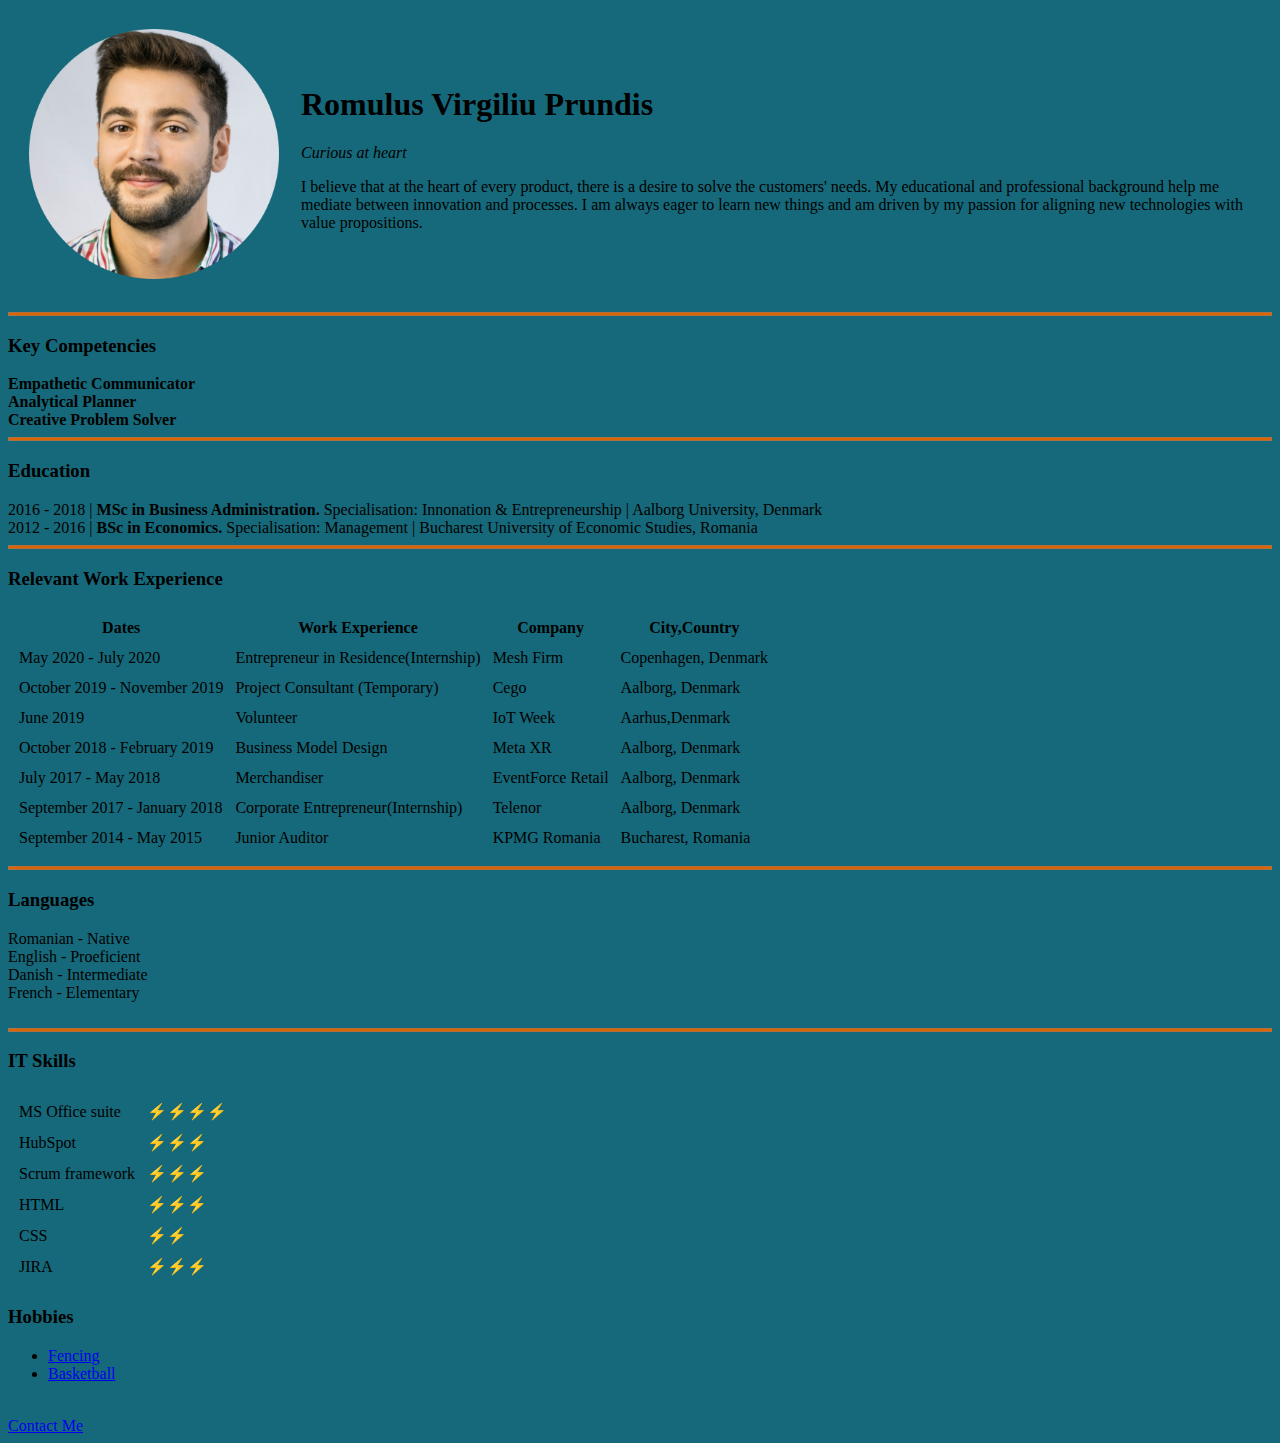
<file: index.html>
<!DOCTYPE html>
<html lang="en" dir="ltr">

<head>
  <meta charset="utf-8">
  <title>RVP_CV</title>

  <style>
  body{
    background-color: #16697a;
  }

  hr {
   background-color: #db6400;
   border-style: dotted;
   height: 2px;

  

   </p>
 }
 img {height: 250px;}
  </style>


</head>

<body>
  <table cellspacing="20">
    <tr>
      <td><img src="eu.png" alt="RVP"></td>
      <td>
        <h1>Romulus Virgiliu Prundis</h1>
        <p>
          <em>Curious at heart</em>
        </p>
        <p>I believe that at the heart of every product, there is a desire to solve the customers' needs.
          My educational and professional background help me mediate between innovation and processes.
          I am always eager to learn new things and am driven by my passion for aligning new technologies with value propositions.</p>
      </td>
    </tr>
  </table>

  <hr size"3" noshade>

  <h3>Key Competencies</h3>
  <ls><strong>Empathetic Communicator</strong></ls>
  <br />
  <ls><strong>Analytical Planner</strong></ls>
  <br />
  <ls><strong>Creative Problem Solver</strong></ls>
  <hr size"3" noshade>

  <h3>Education</h3>
  <ls>2016 - 2018 | <strong>MSc in Business Administration.</strong> Specialisation: Innonation & Entrepreneurship | Aalborg University, Denmark</ls>
  <br />
  <ls>2012 - 2016 | <strong>BSc in Economics.</strong> Specialisation: Management | Bucharest University of Economic Studies, Romania</ls>
  <hr size"3" noshade>


  <h3>Relevant Work Experience</h3>

  <table cellspacing="10">
    <thead>
      <tr>
        <th>Dates</th>
        <th>Work Experience</th>
        <th>Company</th>
        <th>City,Country</th>
      </tr>
    </thead>
    <tr>
      <td>May 2020 - July 2020</td>
      <td> Entrepreneur in Residence(Internship)</td>
      <td>Mesh Firm</td>
      <td>Copenhagen, Denmark</td>
    </tr>
    <tr>
      <td> October 2019 - November 2019 </td>
      <td> Project Consultant (Temporary)</td>
      <td>Cego</td>
      <td>Aalborg, Denmark</td>
    </tr>
    <tr>
      <td>June 2019</td>
      <td>Volunteer</td>
      <td>IoT Week</td>
      <td>Aarhus,Denmark</td>
    </tr>
    <tr>
      <td>October 2018 - February 2019</td>
      <td>Business Model Design</td>
      <td>Meta XR</td>
      <td>Aalborg, Denmark</td>
    </tr>
    <tr>
      <td>July 2017 - May 2018</td>
      <td>Merchandiser</td>
      <td>EventForce Retail</td>
      <td>Aalborg, Denmark</td>
    </tr>
    <tr>
      <td>September 2017 - January 2018</td>
      <td>Corporate Entrepreneur(Internship)</td>
      <td>Telenor</td>
      <td>Aalborg, Denmark</td>
    </tr>
    <tr>
      <td>September 2014 - May 2015</td>
      <td>Junior Auditor</td>
      <td>KPMG Romania</td>
      <td>Bucharest, Romania</td>
    </tr>
  </table>



  <hr size"3" noshade>
  <h3>Languages</h3>
  <ls>Romanian - Native</ls>
  <br />
  <ls>English - Proeficient</ls>
  <br />
  <ls>Danish - Intermediate</ls>
  <br />
  <ls>French - Elementary</ls>
  <br />
  <br />
  <tr>
      <hr size"3" noshade>

    <h3>IT Skills</h3>

              <table cellspacing="10">
              <tr>
                <td>MS Office suite</td>
                <td>⚡️⚡️⚡️⚡️</td>
              </tr>
              <tr>
                <td>HubSpot</td>
                <td>⚡️⚡️⚡️</td>
              </tr>
              <tr>
                <td>Scrum framework</td>
                <td>⚡️⚡️⚡️</td>
              </tr>
              <tr>
                <td>HTML</td>
                <td>⚡️⚡️⚡️</td>
              </tr>
              <tr>
                <td>CSS</td>
                <td>⚡️⚡️</td>
              </tr>
              <tr>
                <td>JIRA</td>
                <td>⚡️⚡️⚡️</td>
              </tr>


    </table>








  <h3>Hobbies</h3>
  <ul>
    <li> <a href="https://en.wikipedia.org/wiki/Fencing">Fencing</a></li>

    <li> <a href="https://www.youtube.com/watch?v=QH_SAu4rt0E">Basketball</a></li>
  </ul>
<br />
  <a href="Contact-Me.html">Contact Me</a>

</body>

</html>
</file>
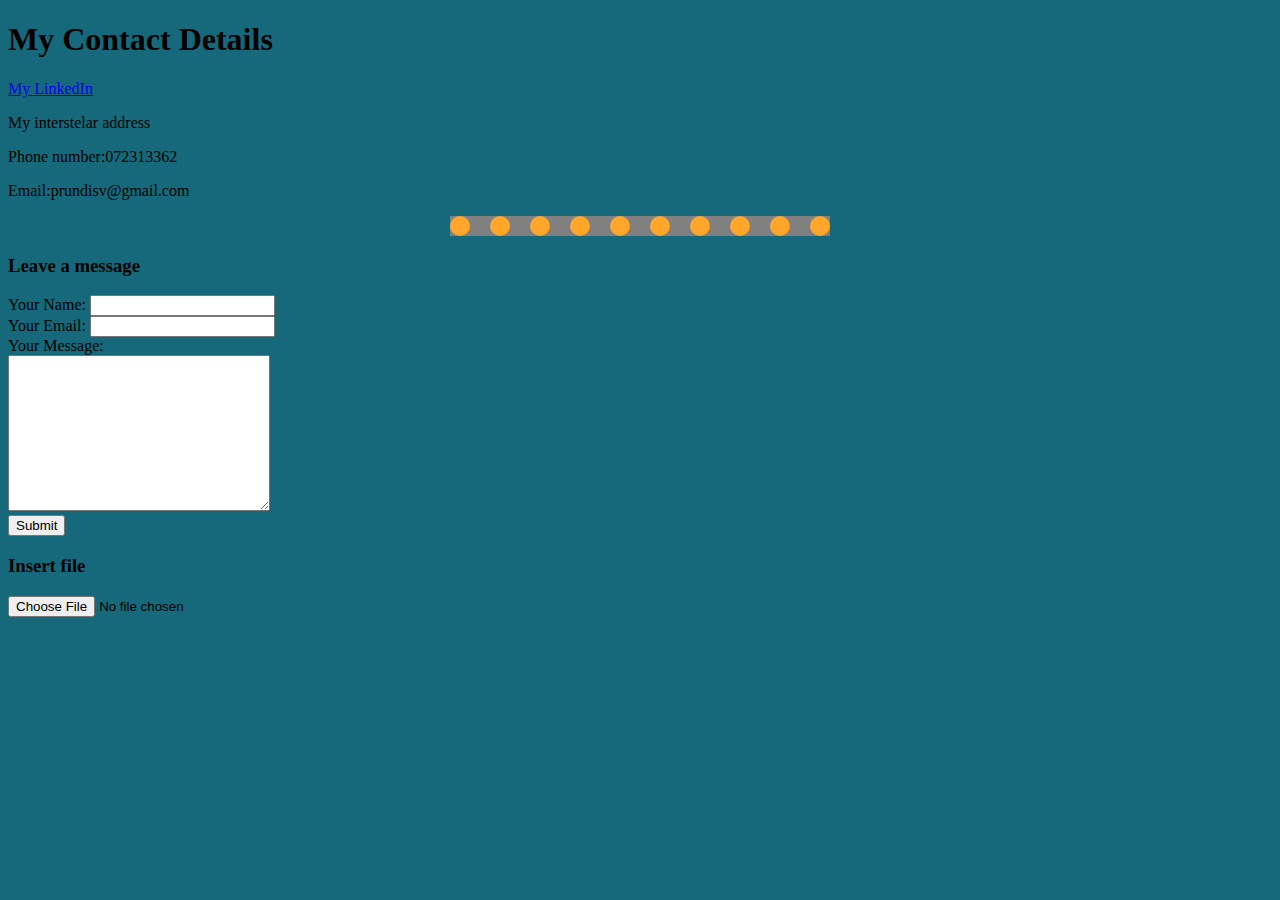
<file: Contact-Me.html>
<!DOCTYPE html>
<html lang="en" dir="ltr">
  <head>
    <meta charset="utf-8">
    <title>Contact me</title>
  </head>

<style>
body{
  background-color: #16697a;
}
hr{
<!--de adaugat la Intersiro pentru puncte puncte-->
background-color: #db6400;
 border-style: none;
 border-top: dotted;
 border-color: #ffa62b;
 border-width: 20px;
 height: 0px;
 width: 30%;
 }
</style>

  <body>
    <h1>My Contact Details</h1>
    <li><a href="https://www.linkedin.com/in/romulus-virgiliu-prundis/">My LinkedIn</a></li>
    <p>
      My interstelar address
      </p>
      <p>Phone number:072313362</p>
      <p>Email:prundisv@gmail.com</p>
  <hr size"3" noshade>
      <H3>Leave a message</H3>

<form action="mailto:prundisv@gmail.com" method="post" enctype="text/plain">
  <label>Your Name:</label>
  <input type="text" name="yourName" value=""><br>
  <label>Your Email:</label>
  <input type="email" name="yourEmail" value=""><br>
  <label>Your Message:</label><br>
  <textarea name="yourMessage" rows="10" cols="30"></textarea><br>
  <input type="submit" name="">

  <br>
  <h3>Insert file</h3>
  <input type="file">
</form>


</form>
  </body>
</html>
</file>
